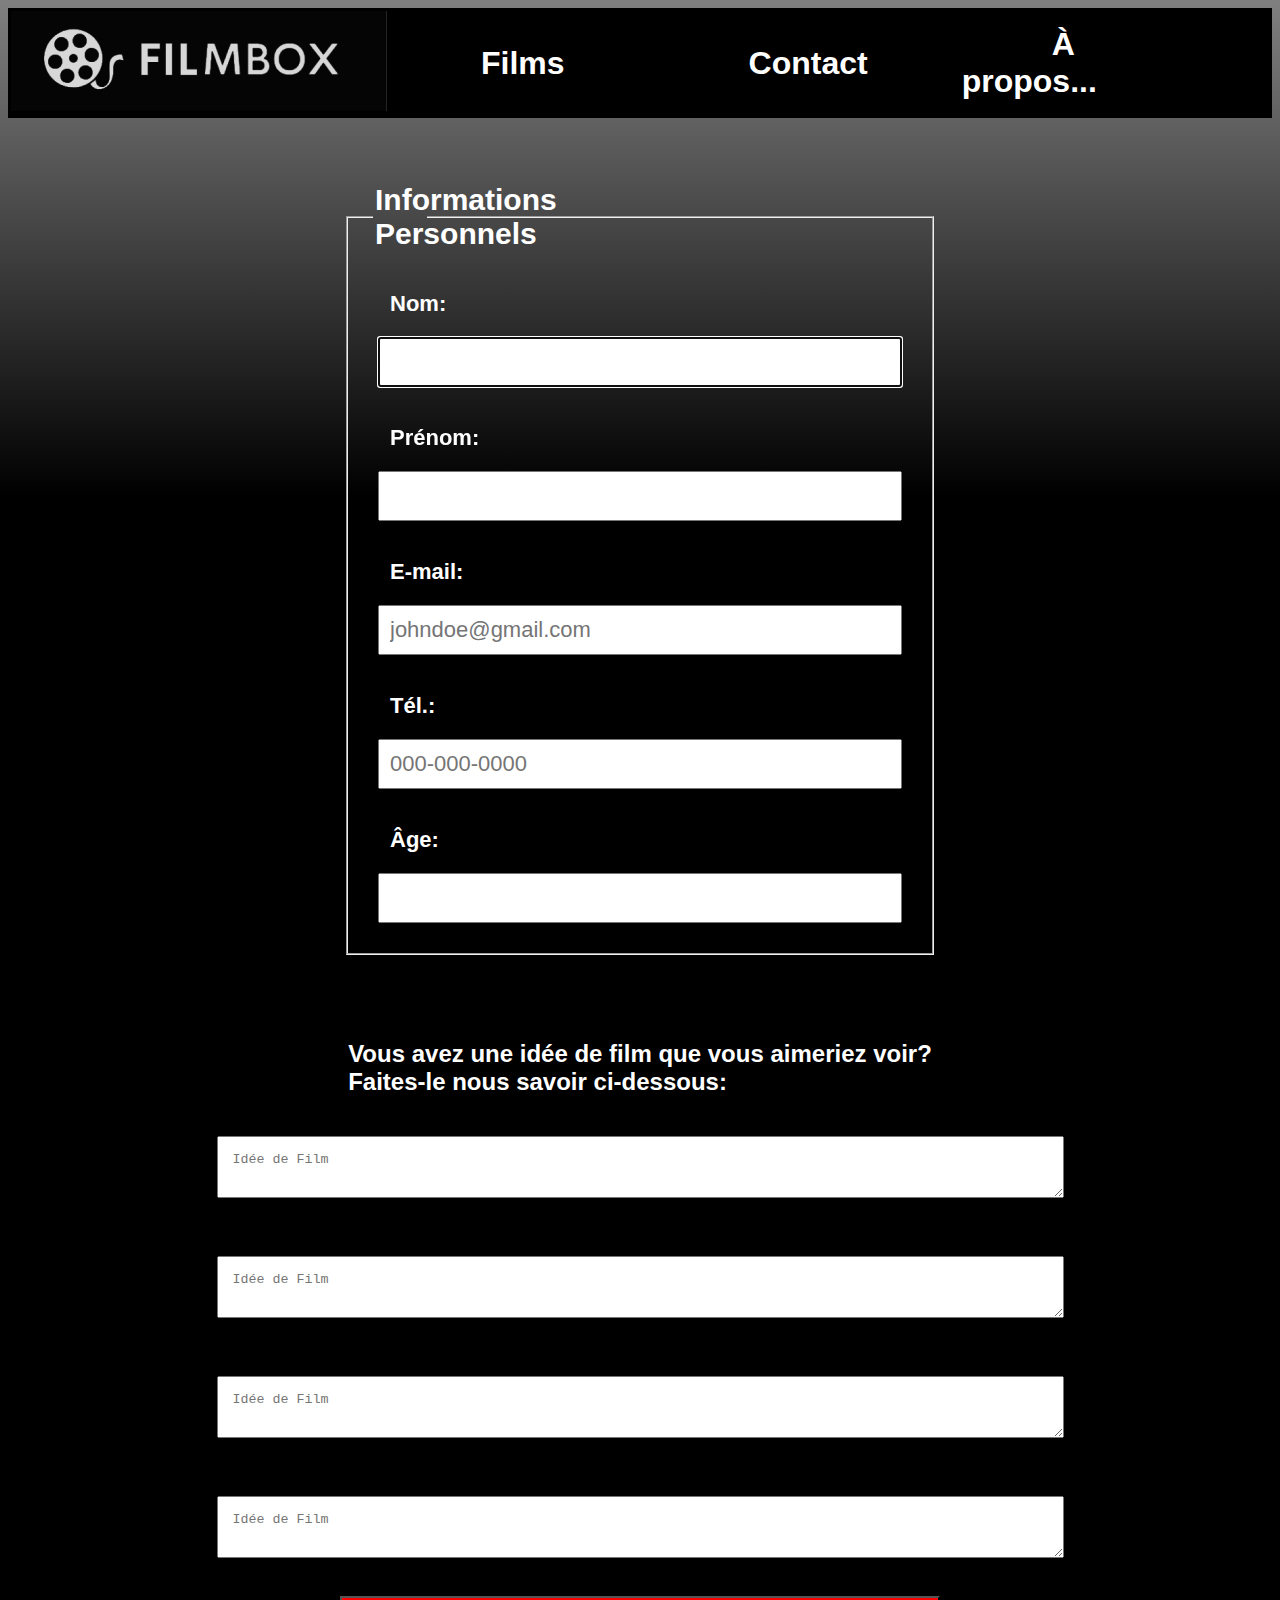
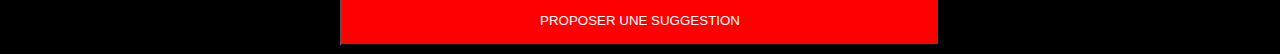
<file: Contact.html>
<!DOCTYPE html>
<html lang="en">

<head>
    <meta charset="UTF-8">
    <meta name="viewport" content="width=device-width, initial-scale=1.0">
    <title>Contact</title>
    <link rel="stylesheet" href="style.css" type="text/css">
</head>

<body class="back">
    <header class="head">
        <table>
            <tr>
                <td> <a href="index.html"><img id="logo" src="images/Logo.jpg" alt="Logo du site"></a></td>
                <td ><a class="pages" href="index.html">Films</a></td>
                <td ><a class="pages" href="Contact.html">Contact</a></td>
                <td ><a class="pages" href="Propos.html">À propos...</a> </td>
            </tr>
        </table>
    </header>

    <main class="remplir">
        <div class="format">
            <fieldset class="square">
                <legend class="nom">Informations Personnels</legend>
                <label class="button" for="nom" class="titre">Nom: </label>
                <input class="input" type="text" id="nom" name="nom" autofocus required>
                <br>
                <label class="button" for="prénom" class="titre">Prénom: </label>
                <input class="input" type="text" id="prénom" name="prénom" autofocus required>
                <br>
                <label class="button" for="Mail" class="titre">E-mail: </label>
                <input class="input" type="email" id="Mail" name="Mail" autofocus required
                    placeholder="johndoe@gmail.com">
                <br>
                <label class="button" for="Tél" class="titre">Tél.: </label>
                <input class="input" type="tel" id="Tél" name="Tél" autofocus required placeholder="000-000-0000">
                <br>
                <label class="button" for="Âge" class="titre">Âge: </label>
                <input id="buttonâge" type="number" id="Âge" name="Âge" min="18" max="100" required>

            </fieldset>
        </div>
    </main>

    <!--Suggestions de films-->
    <div id="Proposition">
        <h2 class="FilmSuggestions">Vous avez une idée de film que vous aimeriez voir?<br>Faites-le nous savoir
            ci-dessous:</h2>
        <label for="Suggestions"></label>
        <textarea class="suggestions" name="Suggestions" id="Suggestions" cols="100" rows="2"
            placeholder="Idée de Film"></textarea>
        <br>
        <label for="Suggestions"></label>
        <textarea class="suggestions" name="Suggestions" id="Suggestions" cols="100" rows="2"
            placeholder="Idée de Film"></textarea>
        <br>
        <label for="Suggestions"></label>
        <textarea class="suggestions" name="Suggestions" id="Suggestions" cols="100" rows="2"
            placeholder="Idée de Film"></textarea>
        <br>
        <label for="Suggestions"></label>
        <textarea class="suggestions" name="Suggestions" id="Suggestions" cols="100" rows="2"
            placeholder="Idée de Film"></textarea>
        <br>
        <label for="Envoyer"></label>
        <input class="send" type="submit" value="PROPOSER UNE SUGGESTION" id="Envoyer" name="Envoyer" required>

    </div>
</body>

</html>
</file>
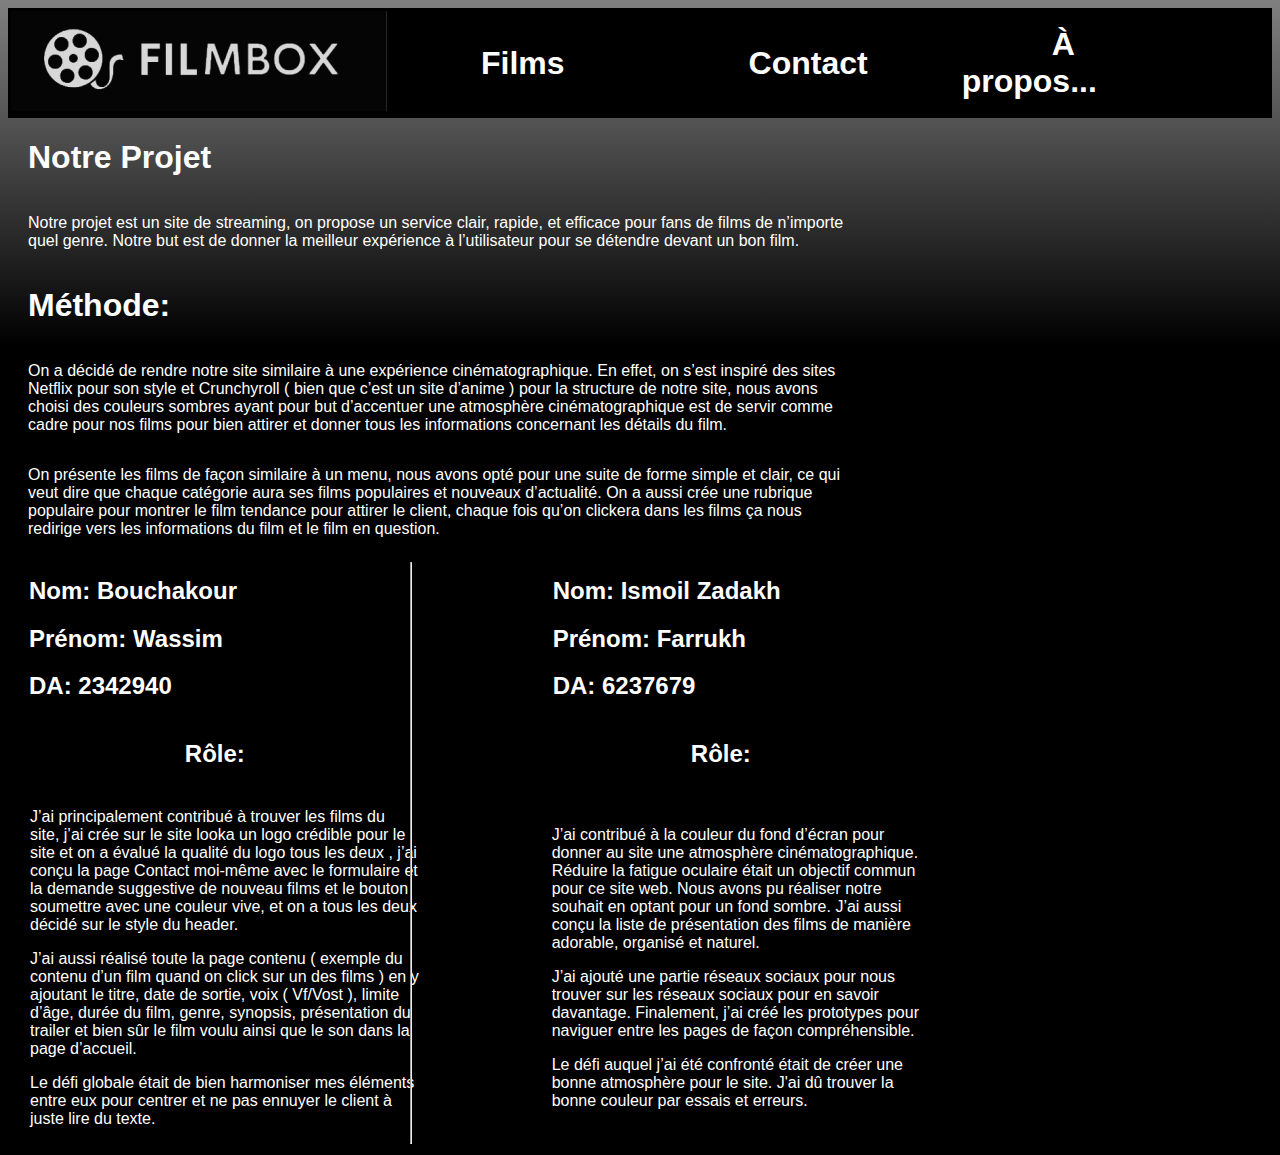
<file: Propos.html>
<!DOCTYPE html>
<html lang="en">

<head>
    <meta charset="UTF-8">
    <meta name="viewport" content="width=device-width, initial-scale=1.0">
    <title>Propos</title>
    <link rel="stylesheet" href="style.css" type="text/css">
</head>

<body class="back">
    <!--Banner navigation-->
    <header class="head">
        <table>
            <tr>
                <td> <a href="index.html"><img id="logo" src="images/Logo.jpg" alt="Logo du site"></a></td>
                <td><a class="pages" href="index.html">Films</a></td>
                <td><a class="pages" href="Contact.html">Contact</a></td>
                <td><a class="pages" href="Propos.html">À propos...</a> </td>
            </tr>
        </table>
    </header>
    <!--Presentation du projet et les methode utiliser-->
    <h1 class="text">Notre Projet</h1>
    <div class="centrer">

        <p class="text"> Notre projet est un site de streaming, on propose un service clair, rapide, et efficace pour
            fans de films de n’importe <br>
            quel genre. Notre but est de donner la meilleur expérience à l’utilisateur pour se détendre devant un bon
            film.</p>
    </div>
    <h1 class="text">Méthode:</h1>
    <div class="centrer">
        <p class="text"> On a décidé de rendre notre site similaire à une expérience cinématographique. En effet, on
            s’est inspiré des sites <br>
            Netflix pour son style et Crunchyroll ( bien que c’est un site d’anime ) pour la structure de notre site,
            nous avons <br>
            choisi des couleurs sombres ayant pour but d’accentuer une atmosphère cinématographique est de servir comme
            <br>
            cadre pour nos films pour bien attirer et donner tous les informations concernant les détails du film.
        </p>

        <p class="text"> On présente les films de façon similaire à un menu, nous avons opté pour une suite de forme
            simple et clair, ce qui <br>
            veut dire que chaque catégorie aura ses films populaires et nouveaux d’actualité. On a aussi crée une
            rubrique <br>
            populaire pour montrer le film tendance pour attirer le client, chaque fois qu’on clickera dans les films ça
            nous <br>
            redirige vers les informations du film et le film en question.</p>
            
    </div>

    
    <!--Nom, role et les difficultés-->
    <table >
        <tr>
            <th>
                <h2 class="info1">Nom: Bouchakour</h2>
                <h2 class="info1">Prénom: Wassim</h2>
                <h2 class="info1">DA: 2342940</h2>
                <h2 class="role1">Rôle:</h2>
            </th>
            <th>
                <h2 class="info2">Nom: Ismoil Zadakh</h2>
                <h2 class="info2">Prénom: Farrukh</h2>
                <h2 class="info2">DA: 6237679</h2>
                <h2 class="role2">Rôle:</h2>
            </th>
        </tr>
        <hr class="ligne-vert">
        <tr>
            <th class="text-description1">
                <p>
                    J’ai principalement contribué à trouver les films du <br>
                    site, j’ai crée sur le site looka un logo crédible pour le <br>
                    site et on a évalué la qualité du logo tous les deux , j’ai <br>
                    conçu la page Contact moi-même avec le formulaire et <br>
                    la demande suggestive de nouveau films et le bouton <br>
                    soumettre avec une couleur vive, et on a tous les deux <br>
                    décidé sur le style du header.</p>

                J’ai aussi réalisé toute la page contenu ( exemple du <br>
                contenu d’un film quand on click sur un des films ) en y <br>
                ajoutant le titre, date de sortie, voix ( Vf/Vost ), limite <br>
                d’âge, durée du film, genre, synopsis, présentation du <br>
                trailer et bien sûr le film voulu ainsi que le son dans la <br>
                page d’accueil.

                <p>
                    Le défi globale était de bien harmoniser mes éléments <br>
                    entre eux pour centrer et ne pas ennuyer le client à <br>
                    juste lire du texte.</p>

            </th>
            <hr class="ligne-vert">
            <th class="text-description2">
                J’ai contribué à la couleur du fond d’écran pour <br>
                donner au site une atmosphère cinématographique.<br>
                Réduire la fatigue oculaire était un objectif commun <br>
                pour ce site web. Nous avons pu réaliser notre <br>
                souhait en optant pour un fond sombre. J’ai aussi <br>
                conçu la liste de présentation des films de manière <br>
                adorable, organisé et naturel.

                <p>J’ai ajouté une partie réseaux sociaux pour nous <br>
                    trouver sur les réseaux sociaux pour en savoir <br>
                    davantage. Finalement, j’ai créé les prototypes pour <br>
                    naviguer entre les pages de façon compréhensible.</p>

                Le défi auquel j’ai été confronté était de créer une <br>
                bonne atmosphère pour le site. J'ai dû trouver la <br>
                bonne couleur par essais et erreurs.
            </th>
        </tr>

    </table>
</body>

</html>
</file>
<file: style.css>
/*degradé background*/
.back {
    background-image: linear-gradient(grey, black 30%);
}

/*logo filmbox*/
#logo {}

.head {
    background-color: black;
    margin: 0%;
}

.pages {
    padding-right: 90px;
    padding-left: 90px;
    color: #FFF;
    font-family: 'Inter', sans-serif;
    font-size: 32px;
    font-weight: 700;

    text-decoration-color: #FFF;
    background-color: transparent;
    text-decoration: none;
    text-decoration-color: #FFF;

    background-color: transparent;
    text-decoration: none;

}

/*DA, nom, et role*/
.info1 {
    color: #FFF;
    font-family: 'Inter', sans-serif;
    padding-left: 18px;
    text-align: left;
}

.info2 {
    color: #FFF;
    font-family: 'Inter', sans-serif;
    padding-left: 130px;
    text-align: left;
}

.role1 {
    color: #FFF;
    font-family: 'Inter', sans-serif;
    padding-top: 20px;
}

.role2 {
    color: #FFF;
    font-family: 'Inter', sans-serif;
    padding-left: 100px;
    padding-top: 20px;
}

/*font, couleur et alignement des textes*/
.text {
    color: white;
    font-family: 'Inter', sans-serif;
    font-style: normal;
    padding-left: 20px;
    text-align: left;
}

/*description projet1*/
.text-description1 {
    color: white;
    font-family: 'Inter', sans-serif;
    font-style: normal;
    padding-left: 20px;
    text-align: left;
    font-weight: 100;
}

/*description projet2*/
.text-description2 {
    color: white;
    font-family: 'Inter', sans-serif;
    font-style: normal;
    padding-left: 130px;
    text-align: left;
    font-weight: 100;
}

#contenuTitre {
    color: #FFF;
    font-size: 50px;
    padding-left: 20px;
    font-weight: bold;
    font-family: 'Saira Condensed', sans-serif;
}

.centrer {
    display: flex;
    flex-wrap: wrap;
    justify-content: flex-start;
}

.image {
    border-radius: 24%;
    padding: 55px;
    padding-bottom: 20px;
    padding-top: 25px;
}

/*ligne separe categorie*/
.ligne-horz {
    width: 93%;
}

/*musique ambient*/
.audio {
    padding-left: 38%;
    padding-top: 40px;
}

.title {
    color: white;
    font-family: 'Inter', sans-serif;
    font-style: normal;
    padding-left: 20px;
    font-weight: bold;
}

.main-title {
    color: white;
    font-family: 'Inter', sans-serif;
    font-style: normal;
    padding-left: 40px;
    padding-top: 15px;
    font-weight: bold;
    padding-right: 50px;
}

.fnaf-banner {
    padding-left: 20px;
    padding-top: 0px;
    display: flex;
    flex-direction: row;
    justify-content: flex-end;
    align-items: flex-end;
}

.container {
    display: flex;
    flex-direction: row;
    justify-content: space-between;
    align-items: flex-start;
}

#fnaf {
    padding-left: 20px;
    color: #FFF;
    font-size: 50px;
    font-weight: bold;
    font-family: 'Saira Condensed', sans-serif;
}

/*synopsis film*/
.synopsis {
    display: flex;
    justify-content: flex-start;
    align-items: flex-start;
    flex-wrap: wrap;
    color: white;
    font-family: 'Inter', sans-serif;
    font-style: normal;
    text-align: top;
    padding-left: 20px;
}

/*Reseau sociaux*/
.titre-reseau {
    padding-left: 450px;
    padding-top: 50px;
}

.image-reseau {
    padding-left: 465px;
    padding-top: 20px;
}

.text-reseau {
    color: lightgray;
    font-family: 'Inter', sans-serif;
    font-style: normal;
    line-height: 28px;
    padding-left: 10px;
    text-align: left;
    padding-top: 20px;
    font-weight: 100;
}

/*Cree compte*/
.titre-compte {
    padding-left: 300px;
    padding-top: 55px;
}

.text-compte {
    color: lightgray;
    font-family: 'Inter', sans-serif;
    font-style: normal;
    padding-left: 283px;
    line-height: 30px;
    text-align: left;
    font-weight: 100;
    padding-bottom: 60px;
}

/*video trailer*/
#videotrailer {
    padding-top: 100px;
    padding-right: 100px;
    display: flex;
    flex-direction: row;
    justify-content: flex-end;
    align-items: flex-end;
}

.infoFilm {
    width: 400px;
    display: flex;
    flex-direction: row;
    justify-content: space-between;
    color: white;
    font-family: 'Inter', sans-serif;
    font-style: normal;
    padding-left: 20px;
}

#Genre {
    padding-top: 20px;
}

.button {
    display: flex;
    justify-content: flex-start;
    align-items: flex-start;
    width: 500px;
    font-family: 'Inter', sans-serif;
    font-size: 22px;
    margin: 5px;
    color: white;
    padding: 10px;
    font-weight: bold;
}

#buttonâge {
    display: flex;
    justify-content: flex-start;
    align-items: flex-start;
    width: 500px;
    font-family: 'Inter', sans-serif;
    font-size: 22px;
    margin: 5px;
    color: black;
    padding: 10px;
}

.input {
    display: flex;
    justify-content: flex-start;
    align-items: flex-start;
    width: 500px;
    font-family: 'Inter', sans-serif;
    font-size: 22px;
    margin: 5px;
    color: black;
    padding: 10px;
}

.nom {
    color: white;
    width: 50px;
    font-family: 'Inter', sans-serif;
    font-size: 30px;
    font-weight: bold;
}

.square {
    display: flex;
    justify-content: center;
    flex-direction: column;
    align-items: center;
    padding: 25px;
    width: fit-content;
}

.remplir {
    margin: 50px;
    display: flex;
    justify-content: center;
    align-items: center;
}

.format {
    padding: 5px;
    margin: 10px;
}

.suggestions {
    display: flex;
    justify-content: flex-start;
    align-items: center;
    margin: 20px;
    padding: 15px;
}

.FilmSuggestions {
    color: #FFF;
    font-family: 'Inter', sans-serif;
    align-items: center;
}

#Proposition {
    display: flex;
    flex-direction: column;
    flex-wrap: wrap;
    justify-content: center;
    align-items: center;
}

/*Boutton send*/
.send {
    color: white;
    background-color: red;
    display: flex;
    justify-content: center;
    align-items: center;
    flex-wrap: wrap;
    width: 600px;
    height: 50px;
}

/*Ligne qui separe nos paragraph*/
.ligne-vert {
    border-left: 6%;
    height: 580px;
    position: absolute;
    left: 32%;
}

.video {
    padding-left: 100px;
    padding-top: 50px;
}

.film-img {
    display: flex;
    flex-wrap: nowrap;
    justify-content: space-around;    
}
</file>
